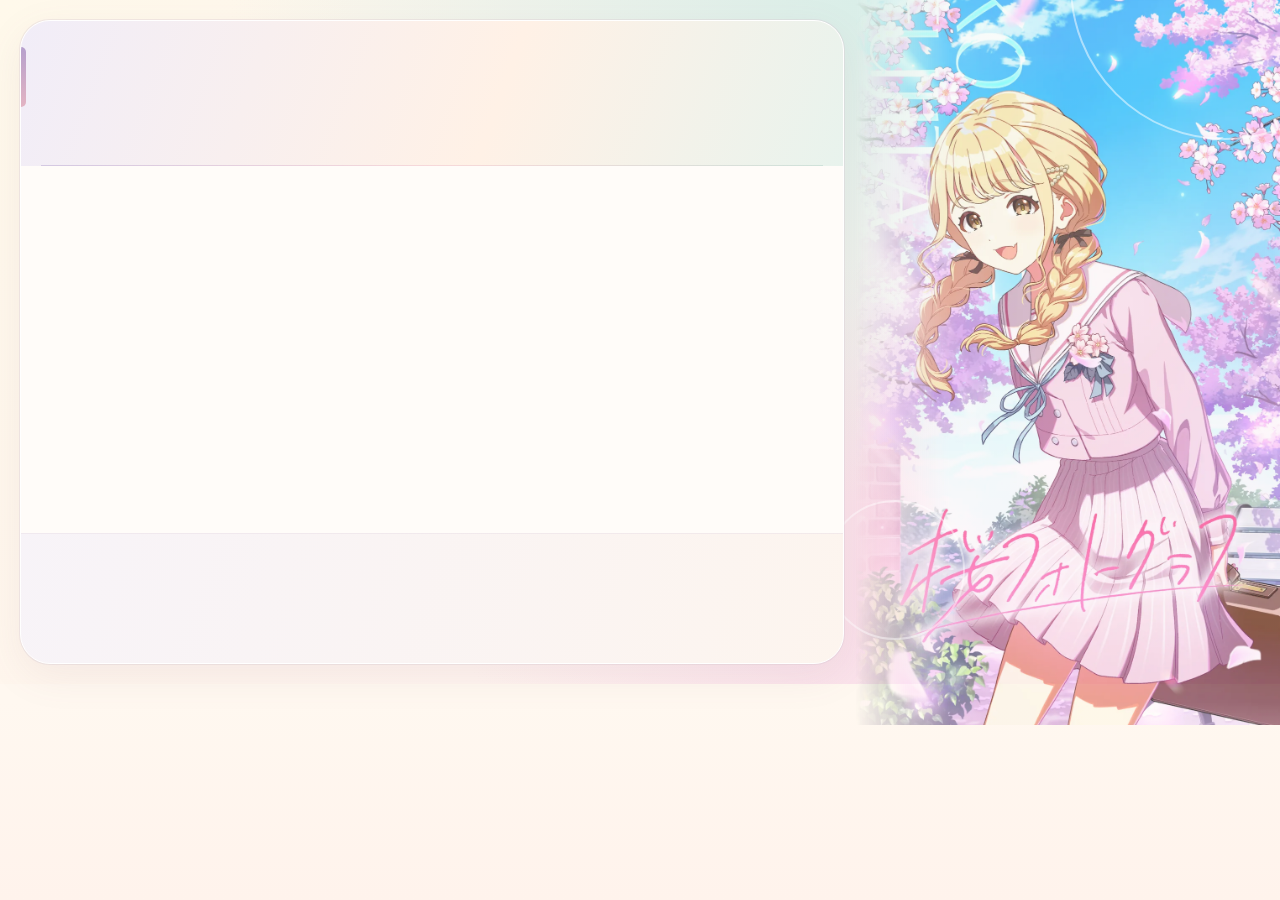
<file: packaging/windows/installer-background.html>
<!doctype html><meta charset="utf-8"><style>
*{box-sizing:border-box}html,body{margin:0;width:1280px;height:684px;overflow:hidden;background:#fff8f0}
body{background:radial-gradient(ellipse at 68% 0,#d9eee8,transparent 52%),radial-gradient(ellipse at 100% 85%,#f4cce2,transparent 46%),linear-gradient(130deg,#fff9eb,#fff0f2)}
.portrait{position:absolute;right:-5px;top:-30px;width:430px;height:755px;object-fit:cover;object-position:50% 34%;opacity:.8;mask-image:linear-gradient(90deg,transparent,#000 22%)}
.veil{position:absolute;inset:0;background:linear-gradient(0deg,#fff3ec,transparent 22%)}
.panel{position:absolute;left:20px;top:20px;width:824px;height:644px;overflow:hidden;border:1px solid #fff;border-radius:30px;background:#fffcf9;box-shadow:0 12px 40px #88647717,0 0 0 1px #d7c5d04d}
.header{position:absolute;inset:0 0 auto;height:145px;background:linear-gradient(110deg,#f1edf8,#fff1e6 58%,#e8f3ed)}
.header:after{content:"";position:absolute;left:20px;right:20px;bottom:0;height:1px;background:linear-gradient(90deg,#b5a3cf80,#edb6c66b,#b6d1c780)}
.accent{position:absolute;left:0;top:26px;width:5px;height:60px;background:linear-gradient(#b6a0cd,#e3b4c3);border-radius:0 6px 6px 0}
.footer{position:absolute;inset:auto 0 0;height:130px;background:linear-gradient(110deg,#f4f0f8b3,#fcf2eab3);border-top:1px solid #e9dfe780}
.circle{position:absolute;border:2px solid #ffffff80;border-radius:50%;width:310px;height:310px;right:-100px;top:-170px}
.circle.b{width:140px;height:140px;right:315px;top:500px;border-color:#ffffff70}
</style><img class="portrait" src="../../assets/installer-art.png"><div class="veil"></div><div class="circle"></div><div class="circle b"></div><div class="panel"><div class="header"></div><div class="accent"></div><div class="footer"></div></div>
</file>
